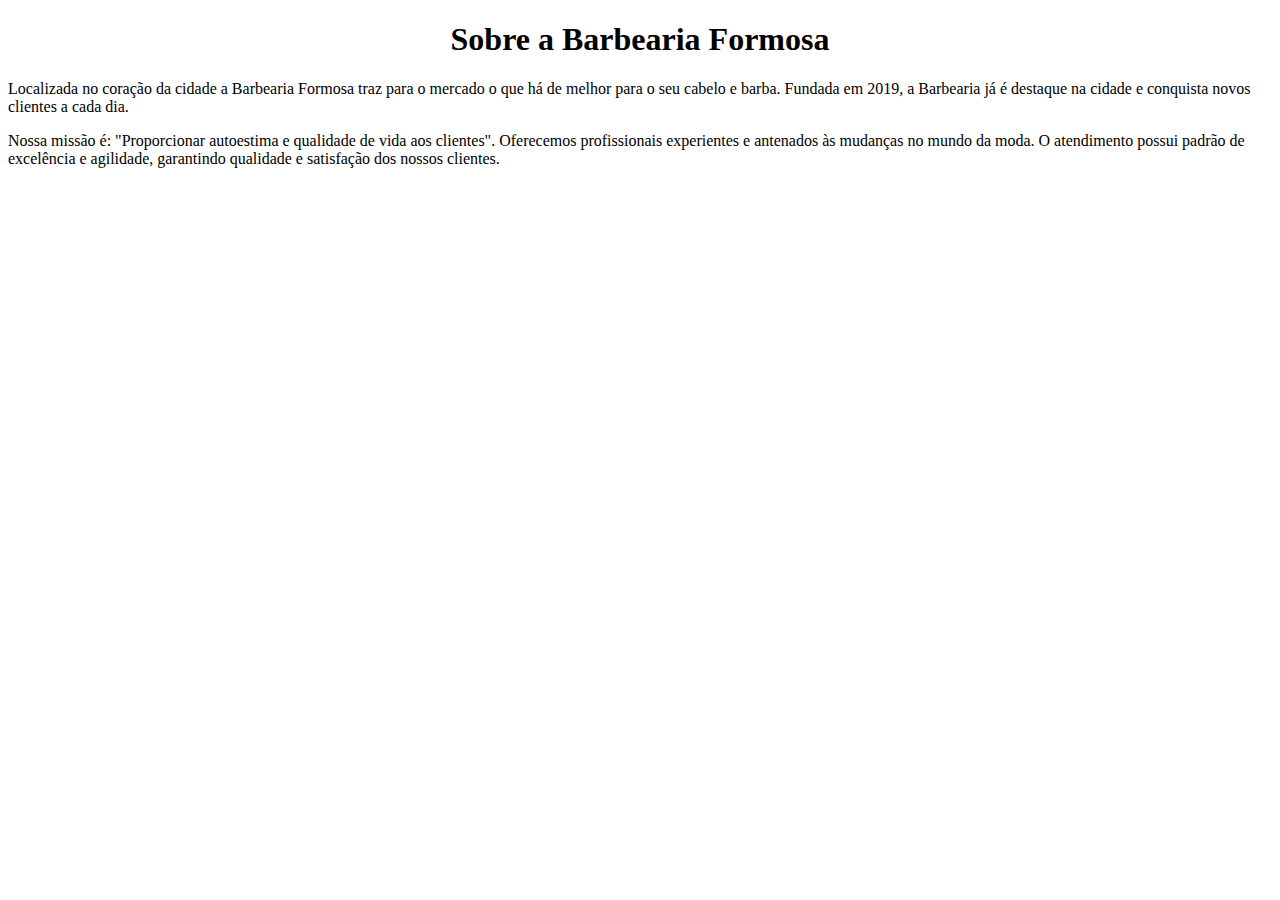
<file: aula-1.html>
<!DOCTYPE html>
<html lang="pt-br">
<head>
    <meta charset="UTF-8">
    <meta http-equiv="X-UA-Compatible" content="IE=edge">
    <meta name="viewport" content="width=device-width, initial-scale=1.0">
    <title>Document</title>
</head>
<body>
    
    <center><h1>Sobre a Barbearia Formosa</h1></center> 

    <p>Localizada no coração da cidade a Barbearia Formosa traz para o mercado o que há de melhor para o seu cabelo e barba. Fundada em 2019, a Barbearia já é destaque na cidade e conquista novos clientes a cada dia.</p> 
    
    Nossa missão é: "Proporcionar autoestima e qualidade de vida aos clientes".
    
    Oferecemos profissionais experientes e antenados às mudanças no mundo da moda. O atendimento possui padrão de excelência e agilidade, garantindo qualidade e satisfação dos nossos clientes.
    

</body>
</html>
</file>
